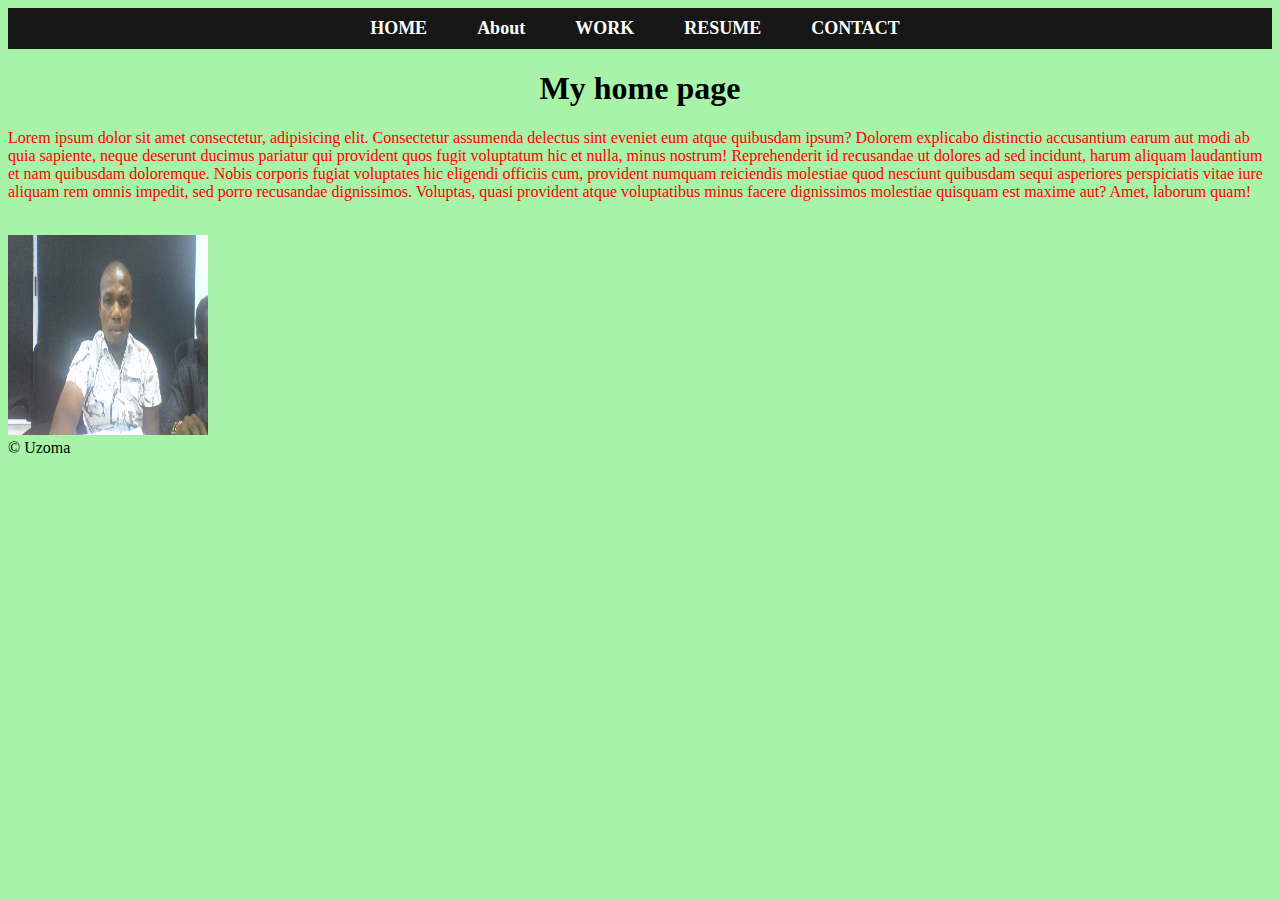
<file: index.html>
<!DOCTYPE html>
<html lang="en">
<head>
    <meta charset="UTF-8">
    <meta name="viewport" content="width=device-width, initial-scale=1.0">
    <title>Document</title>
    <link rel="stylesheet" href="style.css">
<body>
    <nav>
        <ul>
            <li> <a href="index.html">HOME</a></li>
            <li> <a href="about.html">About</a></li>
            <li> <a href="work.html">WORK</a></li>
            <li> <a href="resume.html">RESUME</a></li>
            <li> <a href="contact.html">CONTACT</a></li>
        </ul>
    </nav>

    <h1>My home page</h1>
    <p>Lorem ipsum dolor sit amet consectetur, adipisicing elit. Consectetur assumenda delectus sint eveniet eum atque quibusdam ipsum? Dolorem explicabo distinctio accusantium earum aut modi ab quia sapiente, neque deserunt ducimus pariatur qui provident quos fugit voluptatum hic et nulla, minus nostrum! Reprehenderit id recusandae ut dolores ad sed incidunt, harum aliquam laudantium et nam quibusdam doloremque. Nobis corporis fugiat voluptates hic eligendi officiis cum, provident numquam reiciendis molestiae quod nesciunt quibusdam sequi asperiores perspiciatis vitae iure aliquam rem omnis impedit, sed porro recusandae dignissimos. Voluptas, quasi provident atque voluptatibus minus facere dignissimos molestiae quisquam est maxime aut? Amet, laborum quam!</p>
    <br><img src="./image/WIN_20230925_15_29_17_Pro.jpg" alt="" width=200 height= 200> <br>
    <footer>
        &copy; Uzoma

        
    </footer>
</body>
</html>
</file>
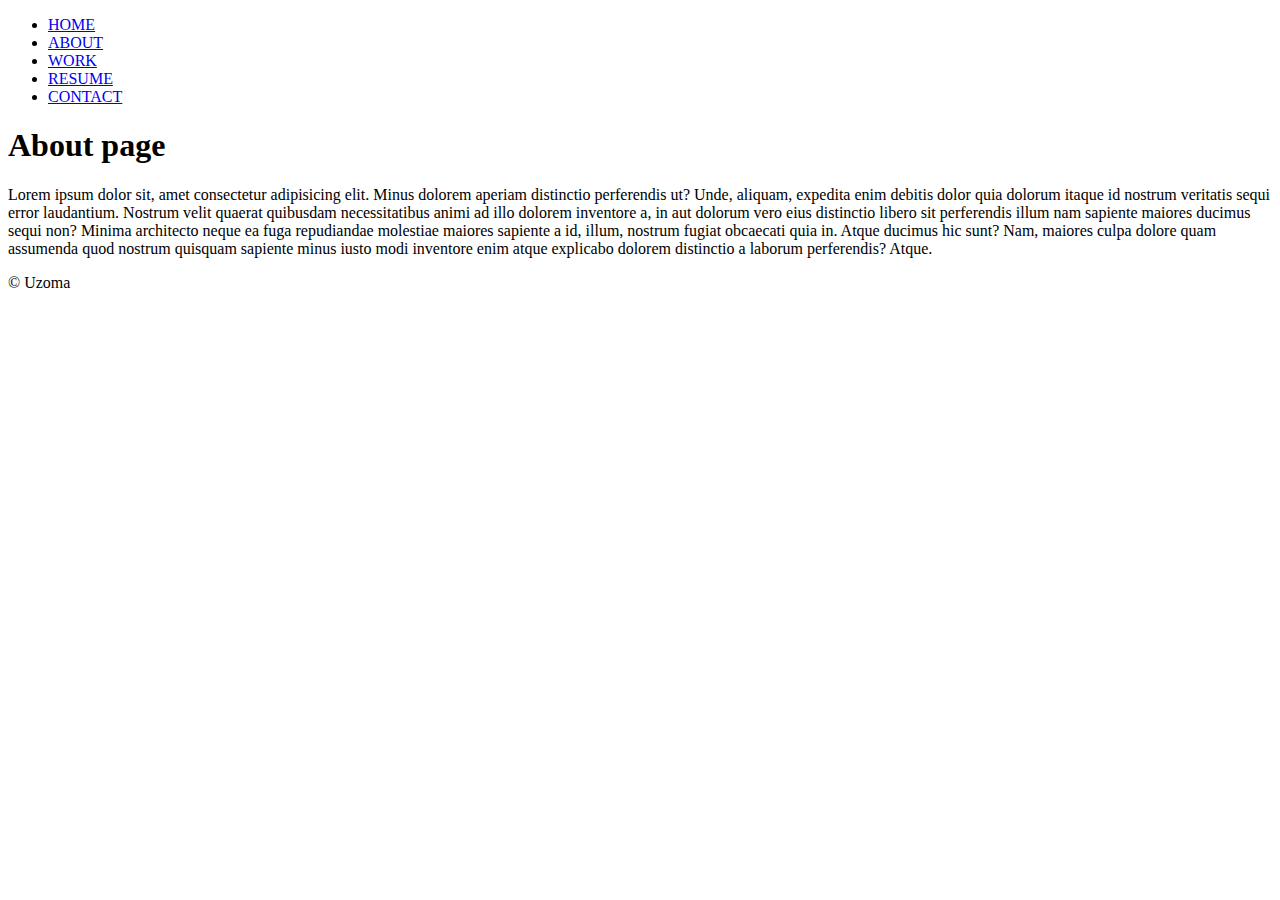
<file: about.html>
<!DOCTYPE html>
<html lang="en">
<head>
    <meta charset="UTF-8">
    <meta name="viewport" content="width=device-width, initial-scale=1.0">
    <title>Document</title>
</head>
<body>
    <ul>
        <li> <a href="index.html">HOME</a></li>
        <li> <a href="about.html">ABOUT</a></li>
        <li> <a href="work.html">WORK</a></li>
        <li> <a href="resume.html">RESUME</a></li>
        <li> <a href="contact.html">CONTACT</a></li>
    </ul>
    <h1>About page</h1>
    <p>Lorem ipsum dolor sit, amet consectetur adipisicing elit. Minus dolorem aperiam distinctio perferendis ut? Unde, aliquam, expedita enim debitis dolor quia dolorum itaque id nostrum veritatis sequi error laudantium. Nostrum velit quaerat quibusdam necessitatibus animi ad illo dolorem inventore a, in aut dolorum vero eius distinctio libero sit perferendis illum nam sapiente maiores ducimus sequi non? Minima architecto neque ea fuga repudiandae molestiae maiores sapiente a id, illum, nostrum fugiat obcaecati quia in. Atque ducimus hic sunt? Nam, maiores culpa dolore quam assumenda quod nostrum quisquam sapiente minus iusto modi inventore enim atque explicabo dolorem distinctio a laborum perferendis? Atque.</p>

    <footer>
        &copy; Uzoma
    </footer>
    
</body>
</html>
</file>
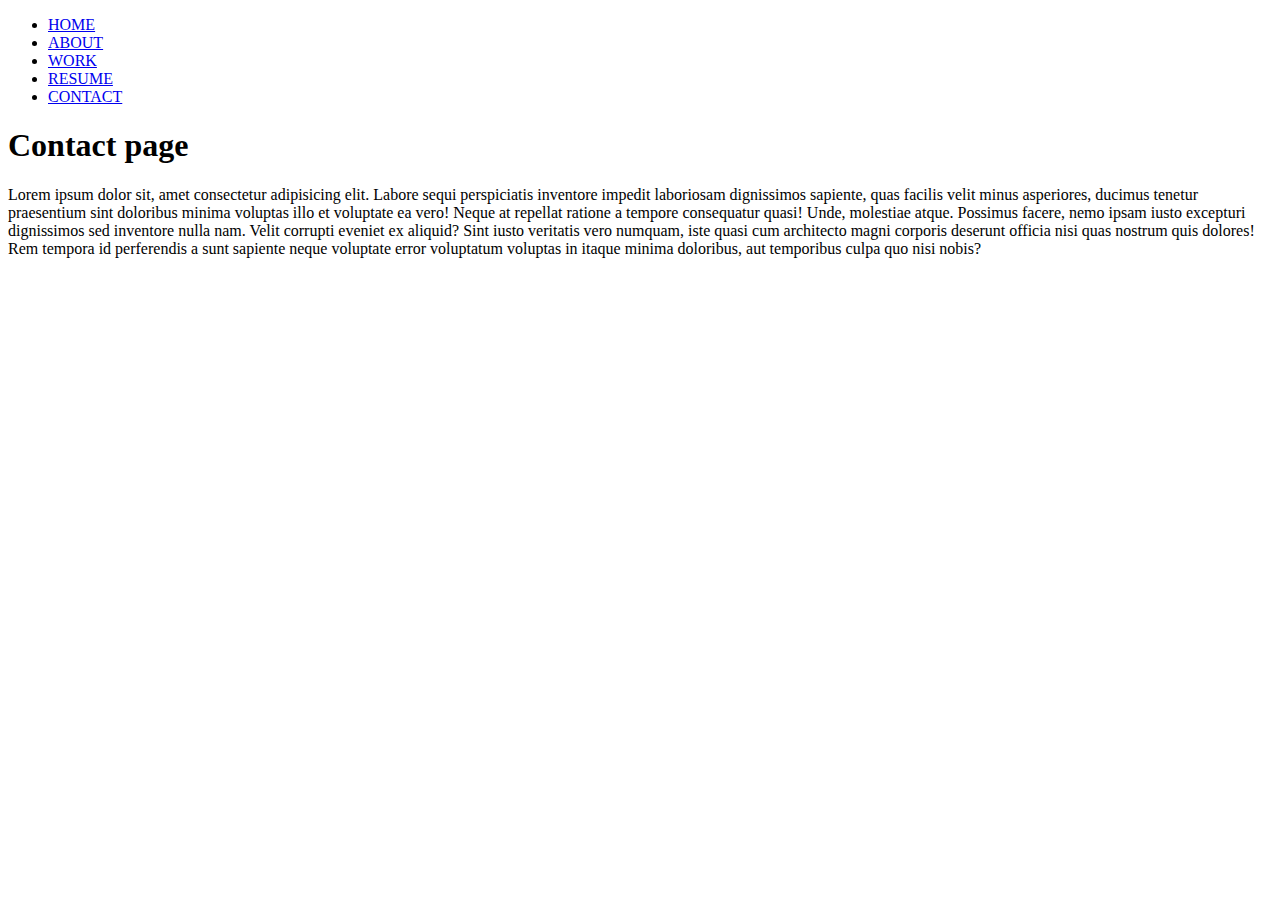
<file: contact.html>
<!DOCTYPE html>
<html lang="en">
<head>
    <meta charset="UTF-8">
    <meta name="viewport" content="width=device-width, initial-scale=1.0">
    <title>Document</title>
</head>
<body>
    <ul>
        <li> <a href="index.html">HOME</a></li>
        <li> <a href="about.html">ABOUT</a></li>
        <li> <a href="work.html">WORK</a></li>
        <li> <a href="resume.html">RESUME</a></li>
        <li> <a href="contact.html">CONTACT</a></li>
    </ul>
    <h1>Contact page</h1>
    <p>Lorem ipsum dolor sit, amet consectetur adipisicing elit. Labore sequi perspiciatis inventore impedit laboriosam dignissimos sapiente, quas facilis velit minus asperiores, ducimus tenetur praesentium sint doloribus minima voluptas illo et voluptate ea vero! Neque at repellat ratione a tempore consequatur quasi! Unde, molestiae atque. Possimus facere, nemo ipsam iusto excepturi dignissimos sed inventore nulla nam. Velit corrupti eveniet ex aliquid? Sint iusto veritatis vero numquam, iste quasi cum architecto magni corporis deserunt officia nisi quas nostrum quis dolores! Rem tempora id perferendis a sunt sapiente neque voluptate error voluptatum voluptas in itaque minima doloribus, aut temporibus culpa quo nisi nobis?</p>
</body>
</html>
</file>
<file: style.css>
body{
background-color:  rgb(167, 243, 167);
font-family: Roboto;
}

h1{
    text-align: center;
}

p{
  color: red;
}
nav {
    display: flex;
    justify-content: center;
  }
  
  ul {
    list-style: none;
    display: flex;
    margin: 0;
    padding: 0;
  }
  
  li {
    margin: 0 20px;
  }
  
  a {
    text-decoration: none;
    color: #e07d7d;
    font-size: 18px;
    font-weight: bold;
    transition: all 0.3s ease-in-out;
    margin-right: 10px;
      
  }
  
  a:hover {
    color: #c02525;
  }

  nav {
    background-color: #181717;
    padding: 10px;
  }
  
  ul {
    list-style: none;
    display: flex;
    justify-content: center;
    margin: 0;
    padding: 0;
  }
  
  li {
    margin: 0 20px;
  }
  
  a {
    text-decoration: none;
    color: #fff;
    font-size: 18px;
    font-weight: bold;
    transition: all 0.3s ease-in-out;
  }
  
  a:hover {
    color: #ccc;
  }
  
  @media (max-width: 768px) {
    nav {
      flex-direction: column;
      align-items: center;
    }
    
    li {
      margin: 10px 0;
    }
  }
  
  @media (max-width: 768px) {
    nav {
      flex-direction: column;
      align-items: center;
    }
    
    li {
      margin: 10px 0;
    }
  }
   .responsive-form {
    width: 100%;
    max-width: 400px;
    margin: 0 auto;
  }
  
  .responsive-form label,
  .responsive-form input,
  .responsive-form textarea,
  .responsive-form button {
    display: block;
    width: 100%;
    margin-bottom: 10px;
  }
  
  @media (min-width: 768px) {
    .responsive-form {
      max-width: 600px;
    }
  }
</file>
